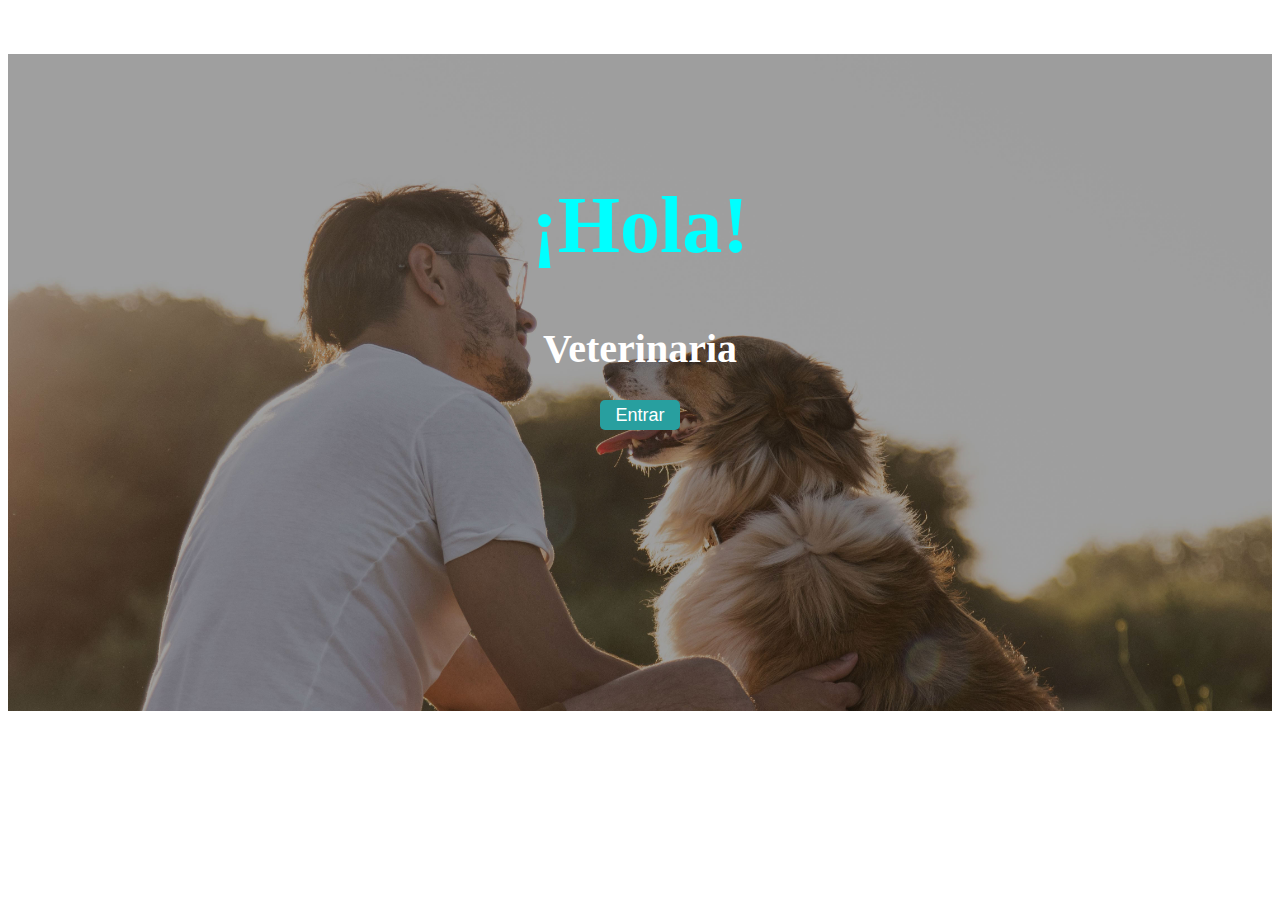
<file: index.html>
<!doctype html>
<html lang="en">
  <head>
    <meta charset="utf-8">
    <!--CALCULA PANTALLA-->
    <meta name="viewport" content="width=device-width, initial-scale=1">

    <link rel="shortcut icon" type="image/x-icon" href="img/logoBlack.png">

    <!--ANIMACION DE ANIMATE.CSS-->
    <link
    rel="stylesheet"
    href="https://cdnjs.cloudflare.com/ajax/libs/animate.css/4.1.1/animate.min.css"/>

    <title>Veterinaria </title>

    <link href="https://cdn.jsdelivr.net/npm/bootstrap@5.2.3/dist/css/bootstrap.min.css" rel="stylesheet" integrity="sha384-rbsA2VBKQhggwzxH7pPCaAqO46MgnOM80zW1RWuH61DGLwZJEdK2Kadq2F9CUG65" crossorigin="anonymous">
    <link rel="stylesheet" href="css/index.css">
  </head>
  <body>

    <div class="content text-center principal">
      
        <div class="letra">
          <h1>¡Hola!</h1>
          <h2>Veterinaria</h2>
        </div>

        <div class="btn animate__shakeX animate__animated">
          <a href="login.html" type="button">Entrar</a>
        </div>
   
    </div>

 

    
  </body>
</html>
</file>
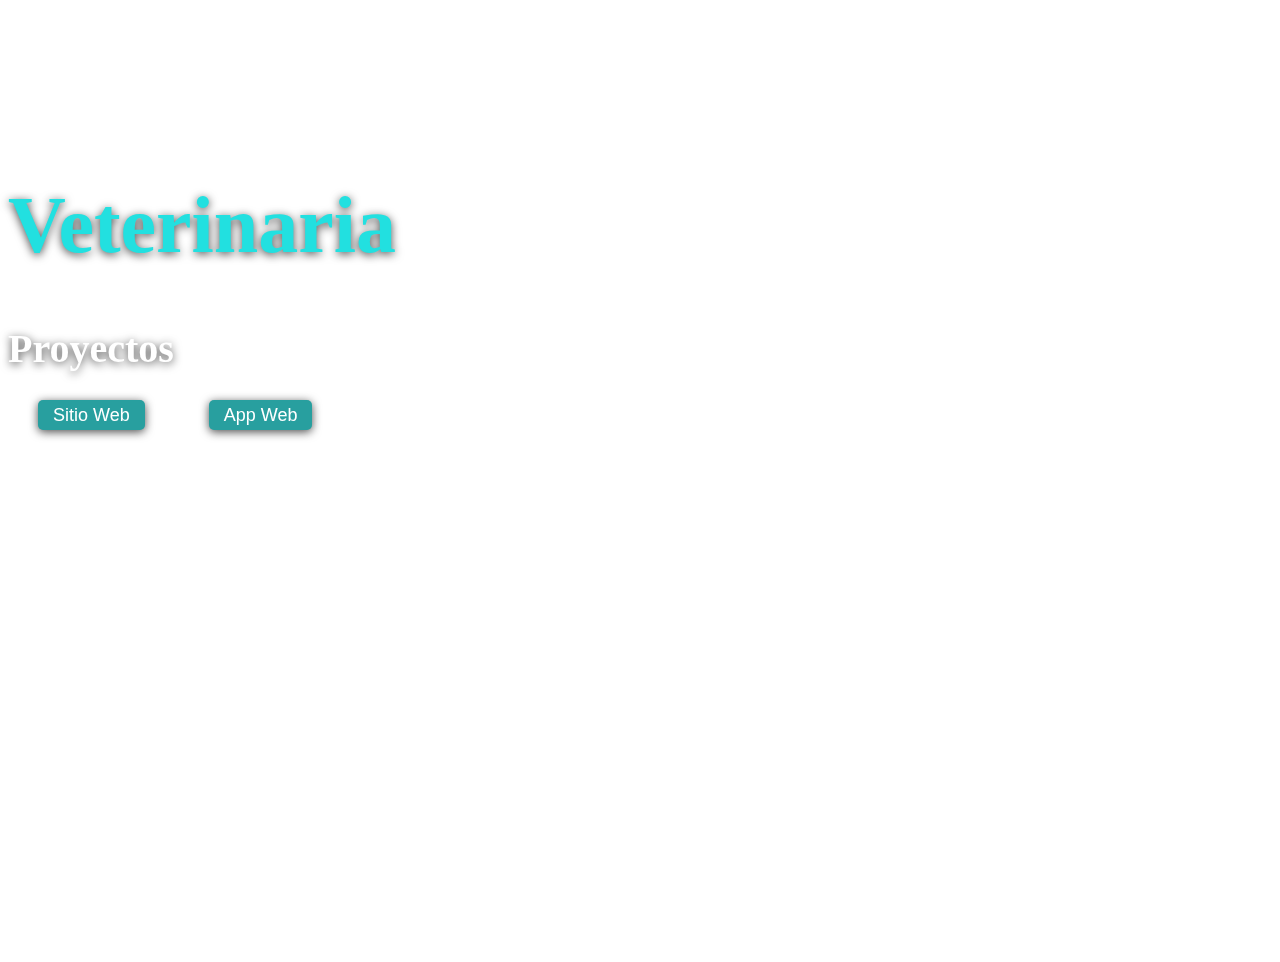
<file: landing.html>
<!doctype html>
<html lang="en">
  <head>
    <meta charset="utf-8">
    <!--CALCULA PANTALLA-->
    <meta name="viewport" content="width=device-width, initial-scale=1">
    <title>Veterinaria </title>

    <link href="https://cdn.jsdelivr.net/npm/bootstrap@5.2.3/dist/css/bootstrap.min.css" rel="stylesheet" integrity="sha384-rbsA2VBKQhggwzxH7pPCaAqO46MgnOM80zW1RWuH61DGLwZJEdK2Kadq2F9CUG65" crossorigin="anonymous">
    <link rel="stylesheet" href="css/landing.css">
  </head>
  <body>

    <div class="content text-center principal" data-vide-bg="video/fondo-landing.mp4">
      <div class="letra">
        <h1>Veterinaria</h1>
        <h2>Proyectos</h2>
      </div>
      <div>
        <a href="inicio.html" type="button">Sitio Web</a>
        <a href="tienda.html" type="button">App Web</a>

      </div>   
        
    </div>


    <!-- video-->
    <script src="https://code.jquery.com/jquery-3.4.1.slim.min.js" integrity="sha384-J6qa4849blE2+poT4WnyKhv5vZF5SrPo0iEjwBvKU7imGFAV0wwj1yYfoRSJoZ+n" crossorigin="anonymous"></script>

    <script src="js/jquery.vide.js"></script>
  
    <script>
       AOS.init();
    </script>
  
 

    
  </body>
</html>
</file>
<file: css/index.css>
.principal{
    background-image: url(../img/index.jpg);
    width: 100%;
    height: 657px;
    background-size: cover;
    text-align: center;
    
}


.letra h1{
    padding-top: 10%;
    color: aqua;
    font-size: 80px;
}
.letra h2{

    color: white;
    font-size: 40px;
}


.btn{
    color: azure;
}


a{
    text-align: center;
    text-align: center;
    background-color: rgb(40, 159, 159);
    color: white;
    margin: 0px;
    padding-left: 15px;
    padding-right: 15px;
    padding-top: 5px;
    padding-bottom: 5px;
    border-radius: 5px;
    margin: 30px;
    font-family: arial;
    font-size: 18px;
    transition: border-radius .5s;
    border: none;
    text-decoration: none;


}

a:hover {
    border-radius: 50px;
}
</file>
<file: css/landing.css>
.principal{
	height: 100vh;
}

.letra h1{
    padding-top: 10%;
    color: rgb(34, 224, 224);
    font-size: 80px;
    filter: drop-shadow(0 2px 5px rgba(0, 0, 0, 0.7));

}
.letra h2{

    color: white;
    font-size: 40px;
    filter: drop-shadow(0 2px 5px rgba(0, 0, 0, 0.7));
}

a{
    text-align: center;
    background-color: rgb(40, 159, 159);
    color: white;
    margin: 0px;
    padding-left: 15px;
    padding-right: 15px;
    padding-top: 5px;
    padding-bottom: 5px;
    border-radius: 5px;
    margin: 30px;
    font-family: arial;
    font-size: 18px;
    transition: border-radius .5s;
    border: none;
    text-decoration: none;
    filter: drop-shadow(0 2px 5px rgba(0, 0, 0, 0.7));

}

a:hover {
    border-radius: 50px;
}
</file>
